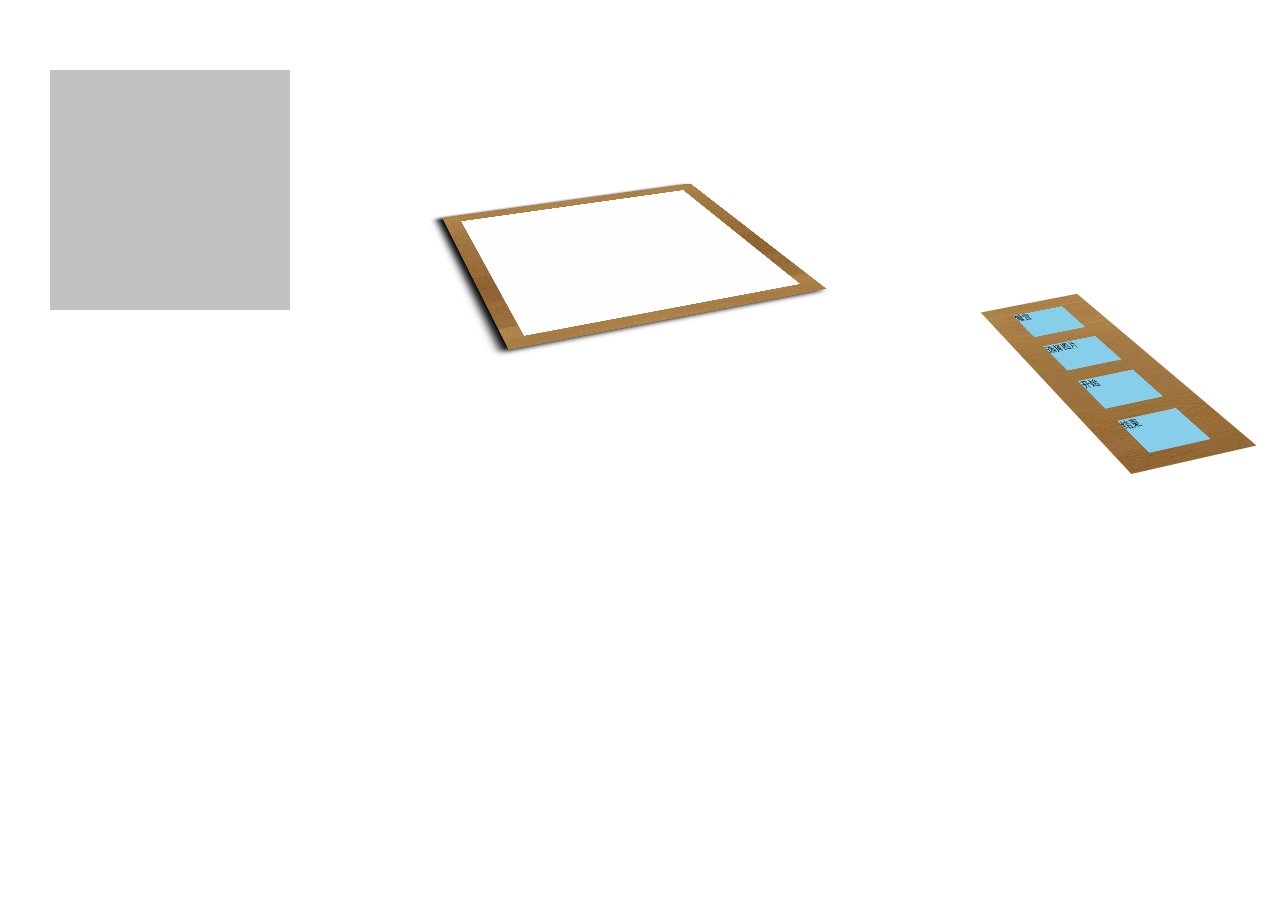
<file: jigsaw/index.html>
<!DOCTYPE html>
<html>
    <meta charset="UTF-8">
    <head>
        <script src="js/jquery-3.3.1.min.js"></script>
        <script src="layui/layui.all.js"></script>
        <script src="js/jigsaw.js"></script>
        <link rel="stylesheet" href="layui/css/layui.css">
        <link rel="stylesheet" href="css/jigsaw.css">
    </head>
    <body>
        <div class="originPicDiv">
            <img class="originPic"/>
        </div>
        <div class="table">
            <div class="boardBackground"></div>
        </div>
        <div class="operator">
            <div class="reset">重置</div>
            <div class="chooseMemory">选择图片</div>
            <div class="openMemory">开始</div>
            <div class="frozenMemory">结束</div>
        </div>
    </body>
</html>
</file>
<file: jigsaw/layui/css/layui.css>
/** layui-v2.4.5 MIT License By https://www.layui.com */
 .layui-inline,img{display:inline-block;vertical-align:middle}h1,h2,h3,h4,h5,h6{font-weight:400}.layui-edge,.layui-header,.layui-inline,.layui-main{position:relative}.layui-elip,.layui-form-checkbox span,.layui-form-pane .layui-form-label{text-overflow:ellipsis;white-space:nowrap}.layui-btn,.layui-edge,.layui-inline,img{vertical-align:middle}.layui-btn,.layui-disabled,.layui-icon,.layui-unselect{-webkit-user-select:none;-ms-user-select:none;-moz-user-select:none}blockquote,body,button,dd,div,dl,dt,form,h1,h2,h3,h4,h5,h6,input,li,ol,p,pre,td,textarea,th,ul{margin:0;padding:0;-webkit-tap-highlight-color:rgba(0,0,0,0)}a:active,a:hover{outline:0}img{border:none}li{list-style:none}table{border-collapse:collapse;border-spacing:0}h4,h5,h6{font-size:100%}button,input,optgroup,option,select,textarea{font-family:inherit;font-size:inherit;font-style:inherit;font-weight:inherit;outline:0}pre{white-space:pre-wrap;white-space:-moz-pre-wrap;white-space:-pre-wrap;white-space:-o-pre-wrap;word-wrap:break-word}body{line-height:24px;font:14px Helvetica Neue,Helvetica,PingFang SC,Tahoma,Arial,sans-serif}hr{height:1px;margin:10px 0;border:0;clear:both}a{color:#333;text-decoration:none}a:hover{color:#777}a cite{font-style:normal;*cursor:pointer}.layui-border-box,.layui-border-box *{box-sizing:border-box}.layui-box,.layui-box *{box-sizing:content-box}.layui-clear{clear:both;*zoom:1}.layui-clear:after{content:'\20';clear:both;*zoom:1;display:block;height:0}.layui-inline{*display:inline;*zoom:1}.layui-edge{display:inline-block;width:0;height:0;border-width:6px;border-style:dashed;border-color:transparent;overflow:hidden}.layui-edge-top{top:-4px;border-bottom-color:#999;border-bottom-style:solid}.layui-edge-right{border-left-color:#999;border-left-style:solid}.layui-edge-bottom{top:2px;border-top-color:#999;border-top-style:solid}.layui-edge-left{border-right-color:#999;border-right-style:solid}.layui-elip{overflow:hidden}.layui-disabled,.layui-disabled:hover{color:#d2d2d2!important;cursor:not-allowed!important}.layui-circle{border-radius:100%}.layui-show{display:block!important}.layui-hide{display:none!important}@font-face{font-family:layui-icon;src:url(../font/iconfont.eot?v=240);src:url(../font/iconfont.eot?v=240#iefix) format('embedded-opentype'),url(../font/iconfont.svg?v=240#iconfont) format('svg'),url(../font/iconfont.woff?v=240) format('woff'),url(../font/iconfont.ttf?v=240) format('truetype')}.layui-icon{font-family:layui-icon!important;font-size:16px;font-style:normal;-webkit-font-smoothing:antialiased;-moz-osx-font-smoothing:grayscale}.layui-icon-reply-fill:before{content:"\e611"}.layui-icon-set-fill:before{content:"\e614"}.layui-icon-menu-fill:before{content:"\e60f"}.layui-icon-search:before{content:"\e615"}.layui-icon-share:before{content:"\e641"}.layui-icon-set-sm:before{content:"\e620"}.layui-icon-engine:before{content:"\e628"}.layui-icon-close:before{content:"\1006"}.layui-icon-close-fill:before{content:"\1007"}.layui-icon-chart-screen:before{content:"\e629"}.layui-icon-star:before{content:"\e600"}.layui-icon-circle-dot:before{content:"\e617"}.layui-icon-chat:before{content:"\e606"}.layui-icon-release:before{content:"\e609"}.layui-icon-list:before{content:"\e60a"}.layui-icon-chart:before{content:"\e62c"}.layui-icon-ok-circle:before{content:"\1005"}.layui-icon-layim-theme:before{content:"\e61b"}.layui-icon-table:before{content:"\e62d"}.layui-icon-right:before{content:"\e602"}.layui-icon-left:before{content:"\e603"}.layui-icon-cart-simple:before{content:"\e698"}.layui-icon-face-cry:before{content:"\e69c"}.layui-icon-face-smile:before{content:"\e6af"}.layui-icon-survey:before{content:"\e6b2"}.layui-icon-tree:before{content:"\e62e"}.layui-icon-upload-circle:before{content:"\e62f"}.layui-icon-add-circle:before{content:"\e61f"}.layui-icon-download-circle:before{content:"\e601"}.layui-icon-templeate-1:before{content:"\e630"}.layui-icon-util:before{content:"\e631"}.layui-icon-face-surprised:before{content:"\e664"}.layui-icon-edit:before{content:"\e642"}.layui-icon-speaker:before{content:"\e645"}.layui-icon-down:before{content:"\e61a"}.layui-icon-file:before{content:"\e621"}.layui-icon-layouts:before{content:"\e632"}.layui-icon-rate-half:before{content:"\e6c9"}.layui-icon-add-circle-fine:before{content:"\e608"}.layui-icon-prev-circle:before{content:"\e633"}.layui-icon-read:before{content:"\e705"}.layui-icon-404:before{content:"\e61c"}.layui-icon-carousel:before{content:"\e634"}.layui-icon-help:before{content:"\e607"}.layui-icon-code-circle:before{content:"\e635"}.layui-icon-water:before{content:"\e636"}.layui-icon-username:before{content:"\e66f"}.layui-icon-find-fill:before{content:"\e670"}.layui-icon-about:before{content:"\e60b"}.layui-icon-location:before{content:"\e715"}.layui-icon-up:before{content:"\e619"}.layui-icon-pause:before{content:"\e651"}.layui-icon-date:before{content:"\e637"}.layui-icon-layim-uploadfile:before{content:"\e61d"}.layui-icon-delete:before{content:"\e640"}.layui-icon-play:before{content:"\e652"}.layui-icon-top:before{content:"\e604"}.layui-icon-friends:before{content:"\e612"}.layui-icon-refresh-3:before{content:"\e9aa"}.layui-icon-ok:before{content:"\e605"}.layui-icon-layer:before{content:"\e638"}.layui-icon-face-smile-fine:before{content:"\e60c"}.layui-icon-dollar:before{content:"\e659"}.layui-icon-group:before{content:"\e613"}.layui-icon-layim-download:before{content:"\e61e"}.layui-icon-picture-fine:before{content:"\e60d"}.layui-icon-link:before{content:"\e64c"}.layui-icon-diamond:before{content:"\e735"}.layui-icon-log:before{content:"\e60e"}.layui-icon-rate-solid:before{content:"\e67a"}.layui-icon-fonts-del:before{content:"\e64f"}.layui-icon-unlink:before{content:"\e64d"}.layui-icon-fonts-clear:before{content:"\e639"}.layui-icon-triangle-r:before{content:"\e623"}.layui-icon-circle:before{content:"\e63f"}.layui-icon-radio:before{content:"\e643"}.layui-icon-align-center:before{content:"\e647"}.layui-icon-align-right:before{content:"\e648"}.layui-icon-align-left:before{content:"\e649"}.layui-icon-loading-1:before{content:"\e63e"}.layui-icon-return:before{content:"\e65c"}.layui-icon-fonts-strong:before{content:"\e62b"}.layui-icon-upload:before{content:"\e67c"}.layui-icon-dialogue:before{content:"\e63a"}.layui-icon-video:before{content:"\e6ed"}.layui-icon-headset:before{content:"\e6fc"}.layui-icon-cellphone-fine:before{content:"\e63b"}.layui-icon-add-1:before{content:"\e654"}.layui-icon-face-smile-b:before{content:"\e650"}.layui-icon-fonts-html:before{content:"\e64b"}.layui-icon-form:before{content:"\e63c"}.layui-icon-cart:before{content:"\e657"}.layui-icon-camera-fill:before{content:"\e65d"}.layui-icon-tabs:before{content:"\e62a"}.layui-icon-fonts-code:before{content:"\e64e"}.layui-icon-fire:before{content:"\e756"}.layui-icon-set:before{content:"\e716"}.layui-icon-fonts-u:before{content:"\e646"}.layui-icon-triangle-d:before{content:"\e625"}.layui-icon-tips:before{content:"\e702"}.layui-icon-picture:before{content:"\e64a"}.layui-icon-more-vertical:before{content:"\e671"}.layui-icon-flag:before{content:"\e66c"}.layui-icon-loading:before{content:"\e63d"}.layui-icon-fonts-i:before{content:"\e644"}.layui-icon-refresh-1:before{content:"\e666"}.layui-icon-rmb:before{content:"\e65e"}.layui-icon-home:before{content:"\e68e"}.layui-icon-user:before{content:"\e770"}.layui-icon-notice:before{content:"\e667"}.layui-icon-login-weibo:before{content:"\e675"}.layui-icon-voice:before{content:"\e688"}.layui-icon-upload-drag:before{content:"\e681"}.layui-icon-login-qq:before{content:"\e676"}.layui-icon-snowflake:before{content:"\e6b1"}.layui-icon-file-b:before{content:"\e655"}.layui-icon-template:before{content:"\e663"}.layui-icon-auz:before{content:"\e672"}.layui-icon-console:before{content:"\e665"}.layui-icon-app:before{content:"\e653"}.layui-icon-prev:before{content:"\e65a"}.layui-icon-website:before{content:"\e7ae"}.layui-icon-next:before{content:"\e65b"}.layui-icon-component:before{content:"\e857"}.layui-icon-more:before{content:"\e65f"}.layui-icon-login-wechat:before{content:"\e677"}.layui-icon-shrink-right:before{content:"\e668"}.layui-icon-spread-left:before{content:"\e66b"}.layui-icon-camera:before{content:"\e660"}.layui-icon-note:before{content:"\e66e"}.layui-icon-refresh:before{content:"\e669"}.layui-icon-female:before{content:"\e661"}.layui-icon-male:before{content:"\e662"}.layui-icon-password:before{content:"\e673"}.layui-icon-senior:before{content:"\e674"}.layui-icon-theme:before{content:"\e66a"}.layui-icon-tread:before{content:"\e6c5"}.layui-icon-praise:before{content:"\e6c6"}.layui-icon-star-fill:before{content:"\e658"}.layui-icon-rate:before{content:"\e67b"}.layui-icon-template-1:before{content:"\e656"}.layui-icon-vercode:before{content:"\e679"}.layui-icon-cellphone:before{content:"\e678"}.layui-icon-screen-full:before{content:"\e622"}.layui-icon-screen-restore:before{content:"\e758"}.layui-icon-cols:before{content:"\e610"}.layui-icon-export:before{content:"\e67d"}.layui-icon-print:before{content:"\e66d"}.layui-icon-slider:before{content:"\e714"}.layui-main{width:1140px;margin:0 auto}.layui-header{z-index:1000;height:60px}.layui-header a:hover{transition:all .5s;-webkit-transition:all .5s}.layui-side{position:fixed;left:0;top:0;bottom:0;z-index:999;width:200px;overflow-x:hidden}.layui-side-scroll{position:relative;width:220px;height:100%;overflow-x:hidden}.layui-body{position:absolute;left:200px;right:0;top:0;bottom:0;z-index:998;width:auto;overflow:hidden;overflow-y:auto;box-sizing:border-box}.layui-layout-body{overflow:hidden}.layui-layout-admin .layui-header{background-color:#23262E}.layui-layout-admin .layui-side{top:60px;width:200px;overflow-x:hidden}.layui-layout-admin .layui-body{top:60px;bottom:44px}.layui-layout-admin .layui-main{width:auto;margin:0 15px}.layui-layout-admin .layui-footer{position:fixed;left:200px;right:0;bottom:0;height:44px;line-height:44px;padding:0 15px;background-color:#eee}.layui-layout-admin .layui-logo{position:absolute;left:0;top:0;width:200px;height:100%;line-height:60px;text-align:center;color:#009688;font-size:16px}.layui-layout-admin .layui-header .layui-nav{background:0 0}.layui-layout-left{position:absolute!important;left:200px;top:0}.layui-layout-right{position:absolute!important;right:0;top:0}.layui-container{position:relative;margin:0 auto;padding:0 15px;box-sizing:border-box}.layui-fluid{position:relative;margin:0 auto;padding:0 15px}.layui-row:after,.layui-row:before{content:'';display:block;clear:both}.layui-col-lg1,.layui-col-lg10,.layui-col-lg11,.layui-col-lg12,.layui-col-lg2,.layui-col-lg3,.layui-col-lg4,.layui-col-lg5,.layui-col-lg6,.layui-col-lg7,.layui-col-lg8,.layui-col-lg9,.layui-col-md1,.layui-col-md10,.layui-col-md11,.layui-col-md12,.layui-col-md2,.layui-col-md3,.layui-col-md4,.layui-col-md5,.layui-col-md6,.layui-col-md7,.layui-col-md8,.layui-col-md9,.layui-col-sm1,.layui-col-sm10,.layui-col-sm11,.layui-col-sm12,.layui-col-sm2,.layui-col-sm3,.layui-col-sm4,.layui-col-sm5,.layui-col-sm6,.layui-col-sm7,.layui-col-sm8,.layui-col-sm9,.layui-col-xs1,.layui-col-xs10,.layui-col-xs11,.layui-col-xs12,.layui-col-xs2,.layui-col-xs3,.layui-col-xs4,.layui-col-xs5,.layui-col-xs6,.layui-col-xs7,.layui-col-xs8,.layui-col-xs9{position:relative;display:block;box-sizing:border-box}.layui-col-xs1,.layui-col-xs10,.layui-col-xs11,.layui-col-xs12,.layui-col-xs2,.layui-col-xs3,.layui-col-xs4,.layui-col-xs5,.layui-col-xs6,.layui-col-xs7,.layui-col-xs8,.layui-col-xs9{float:left}.layui-col-xs1{width:8.33333333%}.layui-col-xs2{width:16.66666667%}.layui-col-xs3{width:25%}.layui-col-xs4{width:33.33333333%}.layui-col-xs5{width:41.66666667%}.layui-col-xs6{width:50%}.layui-col-xs7{width:58.33333333%}.layui-col-xs8{width:66.66666667%}.layui-col-xs9{width:75%}.layui-col-xs10{width:83.33333333%}.layui-col-xs11{width:91.66666667%}.layui-col-xs12{width:100%}.layui-col-xs-offset1{margin-left:8.33333333%}.layui-col-xs-offset2{margin-left:16.66666667%}.layui-col-xs-offset3{margin-left:25%}.layui-col-xs-offset4{margin-left:33.33333333%}.layui-col-xs-offset5{margin-left:41.66666667%}.layui-col-xs-offset6{margin-left:50%}.layui-col-xs-offset7{margin-left:58.33333333%}.layui-col-xs-offset8{margin-left:66.66666667%}.layui-col-xs-offset9{margin-left:75%}.layui-col-xs-offset10{margin-left:83.33333333%}.layui-col-xs-offset11{margin-left:91.66666667%}.layui-col-xs-offset12{margin-left:100%}@media screen and (max-width:768px){.layui-hide-xs{display:none!important}.layui-show-xs-block{display:block!important}.layui-show-xs-inline{display:inline!important}.layui-show-xs-inline-block{display:inline-block!important}}@media screen and (min-width:768px){.layui-container{width:750px}.layui-hide-sm{display:none!important}.layui-show-sm-block{display:block!important}.layui-show-sm-inline{display:inline!important}.layui-show-sm-inline-block{display:inline-block!important}.layui-col-sm1,.layui-col-sm10,.layui-col-sm11,.layui-col-sm12,.layui-col-sm2,.layui-col-sm3,.layui-col-sm4,.layui-col-sm5,.layui-col-sm6,.layui-col-sm7,.layui-col-sm8,.layui-col-sm9{float:left}.layui-col-sm1{width:8.33333333%}.layui-col-sm2{width:16.66666667%}.layui-col-sm3{width:25%}.layui-col-sm4{width:33.33333333%}.layui-col-sm5{width:41.66666667%}.layui-col-sm6{width:50%}.layui-col-sm7{width:58.33333333%}.layui-col-sm8{width:66.66666667%}.layui-col-sm9{width:75%}.layui-col-sm10{width:83.33333333%}.layui-col-sm11{width:91.66666667%}.layui-col-sm12{width:100%}.layui-col-sm-offset1{margin-left:8.33333333%}.layui-col-sm-offset2{margin-left:16.66666667%}.layui-col-sm-offset3{margin-left:25%}.layui-col-sm-offset4{margin-left:33.33333333%}.layui-col-sm-offset5{margin-left:41.66666667%}.layui-col-sm-offset6{margin-left:50%}.layui-col-sm-offset7{margin-left:58.33333333%}.layui-col-sm-offset8{margin-left:66.66666667%}.layui-col-sm-offset9{margin-left:75%}.layui-col-sm-offset10{margin-left:83.33333333%}.layui-col-sm-offset11{margin-left:91.66666667%}.layui-col-sm-offset12{margin-left:100%}}@media screen and (min-width:992px){.layui-container{width:970px}.layui-hide-md{display:none!important}.layui-show-md-block{display:block!important}.layui-show-md-inline{display:inline!important}.layui-show-md-inline-block{display:inline-block!important}.layui-col-md1,.layui-col-md10,.layui-col-md11,.layui-col-md12,.layui-col-md2,.layui-col-md3,.layui-col-md4,.layui-col-md5,.layui-col-md6,.layui-col-md7,.layui-col-md8,.layui-col-md9{float:left}.layui-col-md1{width:8.33333333%}.layui-col-md2{width:16.66666667%}.layui-col-md3{width:25%}.layui-col-md4{width:33.33333333%}.layui-col-md5{width:41.66666667%}.layui-col-md6{width:50%}.layui-col-md7{width:58.33333333%}.layui-col-md8{width:66.66666667%}.layui-col-md9{width:75%}.layui-col-md10{width:83.33333333%}.layui-col-md11{width:91.66666667%}.layui-col-md12{width:100%}.layui-col-md-offset1{margin-left:8.33333333%}.layui-col-md-offset2{margin-left:16.66666667%}.layui-col-md-offset3{margin-left:25%}.layui-col-md-offset4{margin-left:33.33333333%}.layui-col-md-offset5{margin-left:41.66666667%}.layui-col-md-offset6{margin-left:50%}.layui-col-md-offset7{margin-left:58.33333333%}.layui-col-md-offset8{margin-left:66.66666667%}.layui-col-md-offset9{margin-left:75%}.layui-col-md-offset10{margin-left:83.33333333%}.layui-col-md-offset11{margin-left:91.66666667%}.layui-col-md-offset12{margin-left:100%}}@media screen and (min-width:1200px){.layui-container{width:1170px}.layui-hide-lg{display:none!important}.layui-show-lg-block{display:block!important}.layui-show-lg-inline{display:inline!important}.layui-show-lg-inline-block{display:inline-block!important}.layui-col-lg1,.layui-col-lg10,.layui-col-lg11,.layui-col-lg12,.layui-col-lg2,.layui-col-lg3,.layui-col-lg4,.layui-col-lg5,.layui-col-lg6,.layui-col-lg7,.layui-col-lg8,.layui-col-lg9{float:left}.layui-col-lg1{width:8.33333333%}.layui-col-lg2{width:16.66666667%}.layui-col-lg3{width:25%}.layui-col-lg4{width:33.33333333%}.layui-col-lg5{width:41.66666667%}.layui-col-lg6{width:50%}.layui-col-lg7{width:58.33333333%}.layui-col-lg8{width:66.66666667%}.layui-col-lg9{width:75%}.layui-col-lg10{width:83.33333333%}.layui-col-lg11{width:91.66666667%}.layui-col-lg12{width:100%}.layui-col-lg-offset1{margin-left:8.33333333%}.layui-col-lg-offset2{margin-left:16.66666667%}.layui-col-lg-offset3{margin-left:25%}.layui-col-lg-offset4{margin-left:33.33333333%}.layui-col-lg-offset5{margin-left:41.66666667%}.layui-col-lg-offset6{margin-left:50%}.layui-col-lg-offset7{margin-left:58.33333333%}.layui-col-lg-offset8{margin-left:66.66666667%}.layui-col-lg-offset9{margin-left:75%}.layui-col-lg-offset10{margin-left:83.33333333%}.layui-col-lg-offset11{margin-left:91.66666667%}.layui-col-lg-offset12{margin-left:100%}}.layui-col-space1{margin:-.5px}.layui-col-space1>*{padding:.5px}.layui-col-space3{margin:-1.5px}.layui-col-space3>*{padding:1.5px}.layui-col-space5{margin:-2.5px}.layui-col-space5>*{padding:2.5px}.layui-col-space8{margin:-3.5px}.layui-col-space8>*{padding:3.5px}.layui-col-space10{margin:-5px}.layui-col-space10>*{padding:5px}.layui-col-space12{margin:-6px}.layui-col-space12>*{padding:6px}.layui-col-space15{margin:-7.5px}.layui-col-space15>*{padding:7.5px}.layui-col-space18{margin:-9px}.layui-col-space18>*{padding:9px}.layui-col-space20{margin:-10px}.layui-col-space20>*{padding:10px}.layui-col-space22{margin:-11px}.layui-col-space22>*{padding:11px}.layui-col-space25{margin:-12.5px}.layui-col-space25>*{padding:12.5px}.layui-col-space30{margin:-15px}.layui-col-space30>*{padding:15px}.layui-btn,.layui-input,.layui-select,.layui-textarea,.layui-upload-button{outline:0;-webkit-appearance:none;transition:all .3s;-webkit-transition:all .3s;box-sizing:border-box}.layui-elem-quote{margin-bottom:10px;padding:15px;line-height:22px;border-left:5px solid #009688;border-radius:0 2px 2px 0;background-color:#f2f2f2}.layui-quote-nm{border-style:solid;border-width:1px 1px 1px 5px;background:0 0}.layui-elem-field{margin-bottom:10px;padding:0;border-width:1px;border-style:solid}.layui-elem-field legend{margin-left:20px;padding:0 10px;font-size:20px;font-weight:300}.layui-field-title{margin:10px 0 20px;border-width:1px 0 0}.layui-field-box{padding:10px 15px}.layui-field-title .layui-field-box{padding:10px 0}.layui-progress{position:relative;height:6px;border-radius:20px;background-color:#e2e2e2}.layui-progress-bar{position:absolute;left:0;top:0;width:0;max-width:100%;height:6px;border-radius:20px;text-align:right;background-color:#5FB878;transition:all .3s;-webkit-transition:all .3s}.layui-progress-big,.layui-progress-big .layui-progress-bar{height:18px;line-height:18px}.layui-progress-text{position:relative;top:-20px;line-height:18px;font-size:12px;color:#666}.layui-progress-big .layui-progress-text{position:static;padding:0 10px;color:#fff}.layui-collapse{border-width:1px;border-style:solid;border-radius:2px}.layui-colla-content,.layui-colla-item{border-top-width:1px;border-top-style:solid}.layui-colla-item:first-child{border-top:none}.layui-colla-title{position:relative;height:42px;line-height:42px;padding:0 15px 0 35px;color:#333;background-color:#f2f2f2;cursor:pointer;font-size:14px;overflow:hidden}.layui-colla-content{display:none;padding:10px 15px;line-height:22px;color:#666}.layui-colla-icon{position:absolute;left:15px;top:0;font-size:14px}.layui-card{margin-bottom:15px;border-radius:2px;background-color:#fff;box-shadow:0 1px 2px 0 rgba(0,0,0,.05)}.layui-card:last-child{margin-bottom:0}.layui-card-header{position:relative;height:42px;line-height:42px;padding:0 15px;border-bottom:1px solid #f6f6f6;color:#333;border-radius:2px 2px 0 0;font-size:14px}.layui-bg-black,.layui-bg-blue,.layui-bg-cyan,.layui-bg-green,.layui-bg-orange,.layui-bg-red{color:#fff!important}.layui-card-body{position:relative;padding:10px 15px;line-height:24px}.layui-card-body[pad15]{padding:15px}.layui-card-body[pad20]{padding:20px}.layui-card-body .layui-table{margin:5px 0}.layui-card .layui-tab{margin:0}.layui-panel-window{position:relative;padding:15px;border-radius:0;border-top:5px solid #E6E6E6;background-color:#fff}.layui-auxiliar-moving{position:fixed;left:0;right:0;top:0;bottom:0;width:100%;height:100%;background:0 0;z-index:9999999999}.layui-form-label,.layui-form-mid,.layui-form-select,.layui-input-block,.layui-input-inline,.layui-textarea{position:relative}.layui-bg-red{background-color:#FF5722!important}.layui-bg-orange{background-color:#FFB800!important}.layui-bg-green{background-color:#009688!important}.layui-bg-cyan{background-color:#2F4056!important}.layui-bg-blue{background-color:#1E9FFF!important}.layui-bg-black{background-color:#393D49!important}.layui-bg-gray{background-color:#eee!important;color:#666!important}.layui-badge-rim,.layui-colla-content,.layui-colla-item,.layui-collapse,.layui-elem-field,.layui-form-pane .layui-form-item[pane],.layui-form-pane .layui-form-label,.layui-input,.layui-layedit,.layui-layedit-tool,.layui-quote-nm,.layui-select,.layui-tab-bar,.layui-tab-card,.layui-tab-title,.layui-tab-title .layui-this:after,.layui-textarea{border-color:#e6e6e6}.layui-timeline-item:before,hr{background-color:#e6e6e6}.layui-text{line-height:22px;font-size:14px;color:#666}.layui-text h1,.layui-text h2,.layui-text h3{font-weight:500;color:#333}.layui-text h1{font-size:30px}.layui-text h2{font-size:24px}.layui-text h3{font-size:18px}.layui-text a:not(.layui-btn){color:#01AAED}.layui-text a:not(.layui-btn):hover{text-decoration:underline}.layui-text ul{padding:5px 0 5px 15px}.layui-text ul li{margin-top:5px;list-style-type:disc}.layui-text em,.layui-word-aux{color:#999!important;padding:0 5px!important}.layui-btn{display:inline-block;height:38px;line-height:38px;padding:0 18px;background-color:#009688;color:#fff;white-space:nowrap;text-align:center;font-size:14px;border:none;border-radius:2px;cursor:pointer}.layui-btn:hover{opacity:.8;filter:alpha(opacity=80);color:#fff}.layui-btn:active{opacity:1;filter:alpha(opacity=100)}.layui-btn+.layui-btn{margin-left:10px}.layui-btn-container{font-size:0}.layui-btn-container .layui-btn{margin-right:10px;margin-bottom:10px}.layui-btn-container .layui-btn+.layui-btn{margin-left:0}.layui-table .layui-btn-container .layui-btn{margin-bottom:9px}.layui-btn-radius{border-radius:100px}.layui-btn .layui-icon{margin-right:3px;font-size:18px;vertical-align:bottom;vertical-align:middle\9}.layui-btn-primary{border:1px solid #C9C9C9;background-color:#fff;color:#555}.layui-btn-primary:hover{border-color:#009688;color:#333}.layui-btn-normal{background-color:#1E9FFF}.layui-btn-warm{background-color:#FFB800}.layui-btn-danger{background-color:#FF5722}.layui-btn-disabled,.layui-btn-disabled:active,.layui-btn-disabled:hover{border:1px solid #e6e6e6;background-color:#FBFBFB;color:#C9C9C9;cursor:not-allowed;opacity:1}.layui-btn-lg{height:44px;line-height:44px;padding:0 25px;font-size:16px}.layui-btn-sm{height:30px;line-height:30px;padding:0 10px;font-size:12px}.layui-btn-sm i{font-size:16px!important}.layui-btn-xs{height:22px;line-height:22px;padding:0 5px;font-size:12px}.layui-btn-xs i{font-size:14px!important}.layui-btn-group{display:inline-block;vertical-align:middle;font-size:0}.layui-btn-group .layui-btn{margin-left:0!important;margin-right:0!important;border-left:1px solid rgba(255,255,255,.5);border-radius:0}.layui-btn-group .layui-btn-primary{border-left:none}.layui-btn-group .layui-btn-primary:hover{border-color:#C9C9C9;color:#009688}.layui-btn-group .layui-btn:first-child{border-left:none;border-radius:2px 0 0 2px}.layui-btn-group .layui-btn-primary:first-child{border-left:1px solid #c9c9c9}.layui-btn-group .layui-btn:last-child{border-radius:0 2px 2px 0}.layui-btn-group .layui-btn+.layui-btn{margin-left:0}.layui-btn-group+.layui-btn-group{margin-left:10px}.layui-btn-fluid{width:100%}.layui-input,.layui-select,.layui-textarea{height:38px;line-height:1.3;line-height:38px\9;border-width:1px;border-style:solid;background-color:#fff;border-radius:2px}.layui-input::-webkit-input-placeholder,.layui-select::-webkit-input-placeholder,.layui-textarea::-webkit-input-placeholder{line-height:1.3}.layui-input,.layui-textarea{display:block;width:100%;padding-left:10px}.layui-input:hover,.layui-textarea:hover{border-color:#D2D2D2!important}.layui-input:focus,.layui-textarea:focus{border-color:#C9C9C9!important}.layui-textarea{min-height:100px;height:auto;line-height:20px;padding:6px 10px;resize:vertical}.layui-select{padding:0 10px}.layui-form input[type=checkbox],.layui-form input[type=radio],.layui-form select{display:none}.layui-form [lay-ignore]{display:initial}.layui-form-item{margin-bottom:15px;clear:both;*zoom:1}.layui-form-item:after{content:'\20';clear:both;*zoom:1;display:block;height:0}.layui-form-label{float:left;display:block;padding:9px 15px;width:80px;font-weight:400;line-height:20px;text-align:right}.layui-form-label-col{display:block;float:none;padding:9px 0;line-height:20px;text-align:left}.layui-form-item .layui-inline{margin-bottom:5px;margin-right:10px}.layui-input-block{margin-left:110px;min-height:36px}.layui-input-inline{display:inline-block;vertical-align:middle}.layui-form-item .layui-input-inline{float:left;width:190px;margin-right:10px}.layui-form-text .layui-input-inline{width:auto}.layui-form-mid{float:left;display:block;padding:9px 0!important;line-height:20px;margin-right:10px}.layui-form-danger+.layui-form-select .layui-input,.layui-form-danger:focus{border-color:#FF5722!important}.layui-form-select .layui-input{padding-right:30px;cursor:pointer}.layui-form-select .layui-edge{position:absolute;right:10px;top:50%;margin-top:-3px;cursor:pointer;border-width:6px;border-top-color:#c2c2c2;border-top-style:solid;transition:all .3s;-webkit-transition:all .3s}.layui-form-select dl{display:none;position:absolute;left:0;top:42px;padding:5px 0;z-index:899;min-width:100%;border:1px solid #d2d2d2;max-height:300px;overflow-y:auto;background-color:#fff;border-radius:2px;box-shadow:0 2px 4px rgba(0,0,0,.12);box-sizing:border-box}.layui-form-select dl dd,.layui-form-select dl dt{padding:0 10px;line-height:36px;white-space:nowrap;overflow:hidden;text-overflow:ellipsis}.layui-form-select dl dt{font-size:12px;color:#999}.layui-form-select dl dd{cursor:pointer}.layui-form-select dl dd:hover{background-color:#f2f2f2;-webkit-transition:.5s all;transition:.5s all}.layui-form-select .layui-select-group dd{padding-left:20px}.layui-form-select dl dd.layui-select-tips{padding-left:10px!important;color:#999}.layui-form-select dl dd.layui-this{background-color:#5FB878;color:#fff}.layui-form-checkbox,.layui-form-select dl dd.layui-disabled{background-color:#fff}.layui-form-selected dl{display:block}.layui-form-checkbox,.layui-form-checkbox *,.layui-form-switch{display:inline-block;vertical-align:middle}.layui-form-selected .layui-edge{margin-top:-9px;-webkit-transform:rotate(180deg);transform:rotate(180deg);margin-top:-3px\9}:root .layui-form-selected .layui-edge{margin-top:-9px\0/IE9}.layui-form-selectup dl{top:auto;bottom:42px}.layui-select-none{margin:5px 0;text-align:center;color:#999}.layui-select-disabled .layui-disabled{border-color:#eee!important}.layui-select-disabled .layui-edge{border-top-color:#d2d2d2}.layui-form-checkbox{position:relative;height:30px;line-height:30px;margin-right:10px;padding-right:30px;cursor:pointer;font-size:0;-webkit-transition:.1s linear;transition:.1s linear;box-sizing:border-box}.layui-form-checkbox span{padding:0 10px;height:100%;font-size:14px;border-radius:2px 0 0 2px;background-color:#d2d2d2;color:#fff;overflow:hidden}.layui-form-checkbox:hover span{background-color:#c2c2c2}.layui-form-checkbox i{position:absolute;right:0;top:0;width:30px;height:28px;border:1px solid #d2d2d2;border-left:none;border-radius:0 2px 2px 0;color:#fff;font-size:20px;text-align:center}.layui-form-checkbox:hover i{border-color:#c2c2c2;color:#c2c2c2}.layui-form-checked,.layui-form-checked:hover{border-color:#5FB878}.layui-form-checked span,.layui-form-checked:hover span{background-color:#5FB878}.layui-form-checked i,.layui-form-checked:hover i{color:#5FB878}.layui-form-item .layui-form-checkbox{margin-top:4px}.layui-form-checkbox[lay-skin=primary]{height:auto!important;line-height:normal!important;min-width:18px;min-height:18px;border:none!important;margin-right:0;padding-left:28px;padding-right:0;background:0 0}.layui-form-checkbox[lay-skin=primary] span{padding-left:0;padding-right:15px;line-height:18px;background:0 0;color:#666}.layui-form-checkbox[lay-skin=primary] i{right:auto;left:0;width:16px;height:16px;line-height:16px;border:1px solid #d2d2d2;font-size:12px;border-radius:2px;background-color:#fff;-webkit-transition:.1s linear;transition:.1s linear}.layui-form-checkbox[lay-skin=primary]:hover i{border-color:#5FB878;color:#fff}.layui-form-checked[lay-skin=primary] i{border-color:#5FB878;background-color:#5FB878;color:#fff}.layui-checkbox-disbaled[lay-skin=primary] span{background:0 0!important;color:#c2c2c2}.layui-checkbox-disbaled[lay-skin=primary]:hover i{border-color:#d2d2d2}.layui-form-item .layui-form-checkbox[lay-skin=primary]{margin-top:10px}.layui-form-switch{position:relative;height:22px;line-height:22px;min-width:35px;padding:0 5px;margin-top:8px;border:1px solid #d2d2d2;border-radius:20px;cursor:pointer;background-color:#fff;-webkit-transition:.1s linear;transition:.1s linear}.layui-form-switch i{position:absolute;left:5px;top:3px;width:16px;height:16px;border-radius:20px;background-color:#d2d2d2;-webkit-transition:.1s linear;transition:.1s linear}.layui-form-switch em{position:relative;top:0;width:25px;margin-left:21px;padding:0!important;text-align:center!important;color:#999!important;font-style:normal!important;font-size:12px}.layui-form-onswitch{border-color:#5FB878;background-color:#5FB878}.layui-checkbox-disbaled,.layui-checkbox-disbaled i{border-color:#e2e2e2!important}.layui-form-onswitch i{left:100%;margin-left:-21px;background-color:#fff}.layui-form-onswitch em{margin-left:5px;margin-right:21px;color:#fff!important}.layui-checkbox-disbaled span{background-color:#e2e2e2!important}.layui-checkbox-disbaled:hover i{color:#fff!important}[lay-radio]{display:none}.layui-form-radio,.layui-form-radio *{display:inline-block;vertical-align:middle}.layui-form-radio{line-height:28px;margin:6px 10px 0 0;padding-right:10px;cursor:pointer;font-size:0}.layui-form-radio *{font-size:14px}.layui-form-radio>i{margin-right:8px;font-size:22px;color:#c2c2c2}.layui-form-radio>i:hover,.layui-form-radioed>i{color:#5FB878}.layui-radio-disbaled>i{color:#e2e2e2!important}.layui-form-pane .layui-form-label{width:110px;padding:8px 15px;height:38px;line-height:20px;border-width:1px;border-style:solid;border-radius:2px 0 0 2px;text-align:center;background-color:#FBFBFB;overflow:hidden;box-sizing:border-box}.layui-form-pane .layui-input-inline{margin-left:-1px}.layui-form-pane .layui-input-block{margin-left:110px;left:-1px}.layui-form-pane .layui-input{border-radius:0 2px 2px 0}.layui-form-pane .layui-form-text .layui-form-label{float:none;width:100%;border-radius:2px;box-sizing:border-box;text-align:left}.layui-form-pane .layui-form-text .layui-input-inline{display:block;margin:0;top:-1px;clear:both}.layui-form-pane .layui-form-text .layui-input-block{margin:0;left:0;top:-1px}.layui-form-pane .layui-form-text .layui-textarea{min-height:100px;border-radius:0 0 2px 2px}.layui-form-pane .layui-form-checkbox{margin:4px 0 4px 10px}.layui-form-pane .layui-form-radio,.layui-form-pane .layui-form-switch{margin-top:6px;margin-left:10px}.layui-form-pane .layui-form-item[pane]{position:relative;border-width:1px;border-style:solid}.layui-form-pane .layui-form-item[pane] .layui-form-label{position:absolute;left:0;top:0;height:100%;border-width:0 1px 0 0}.layui-form-pane .layui-form-item[pane] .layui-input-inline{margin-left:110px}@media screen and (max-width:450px){.layui-form-item .layui-form-label{text-overflow:ellipsis;overflow:hidden;white-space:nowrap}.layui-form-item .layui-inline{display:block;margin-right:0;margin-bottom:20px;clear:both}.layui-form-item .layui-inline:after{content:'\20';clear:both;display:block;height:0}.layui-form-item .layui-input-inline{display:block;float:none;left:-3px;width:auto;margin:0 0 10px 112px}.layui-form-item .layui-input-inline+.layui-form-mid{margin-left:110px;top:-5px;padding:0}.layui-form-item .layui-form-checkbox{margin-right:5px;margin-bottom:5px}}.layui-layedit{border-width:1px;border-style:solid;border-radius:2px}.layui-layedit-tool{padding:3px 5px;border-bottom-width:1px;border-bottom-style:solid;font-size:0}.layedit-tool-fixed{position:fixed;top:0;border-top:1px solid #e2e2e2}.layui-layedit-tool .layedit-tool-mid,.layui-layedit-tool .layui-icon{display:inline-block;vertical-align:middle;text-align:center;font-size:14px}.layui-layedit-tool .layui-icon{position:relative;width:32px;height:30px;line-height:30px;margin:3px 5px;color:#777;cursor:pointer;border-radius:2px}.layui-layedit-tool .layui-icon:hover{color:#393D49}.layui-layedit-tool .layui-icon:active{color:#000}.layui-layedit-tool .layedit-tool-active{background-color:#e2e2e2;color:#000}.layui-layedit-tool .layui-disabled,.layui-layedit-tool .layui-disabled:hover{color:#d2d2d2;cursor:not-allowed}.layui-layedit-tool .layedit-tool-mid{width:1px;height:18px;margin:0 10px;background-color:#d2d2d2}.layedit-tool-html{width:50px!important;font-size:30px!important}.layedit-tool-b,.layedit-tool-code,.layedit-tool-help{font-size:16px!important}.layedit-tool-d,.layedit-tool-face,.layedit-tool-image,.layedit-tool-unlink{font-size:18px!important}.layedit-tool-image input{position:absolute;font-size:0;left:0;top:0;width:100%;height:100%;opacity:.01;filter:Alpha(opacity=1);cursor:pointer}.layui-layedit-iframe iframe{display:block;width:100%}#LAY_layedit_code{overflow:hidden}.layui-laypage{display:inline-block;*display:inline;*zoom:1;vertical-align:middle;margin:10px 0;font-size:0}.layui-laypage>a:first-child,.layui-laypage>a:first-child em{border-radius:2px 0 0 2px}.layui-laypage>a:last-child,.layui-laypage>a:last-child em{border-radius:0 2px 2px 0}.layui-laypage>:first-child{margin-left:0!important}.layui-laypage>:last-child{margin-right:0!important}.layui-laypage a,.layui-laypage button,.layui-laypage input,.layui-laypage select,.layui-laypage span{border:1px solid #e2e2e2}.layui-laypage a,.layui-laypage span{display:inline-block;*display:inline;*zoom:1;vertical-align:middle;padding:0 15px;height:28px;line-height:28px;margin:0 -1px 5px 0;background-color:#fff;color:#333;font-size:12px}.layui-flow-more a *,.layui-laypage input,.layui-table-view select[lay-ignore]{display:inline-block}.layui-laypage a:hover{color:#009688}.layui-laypage em{font-style:normal}.layui-laypage .layui-laypage-spr{color:#999;font-weight:700}.layui-laypage a{text-decoration:none}.layui-laypage .layui-laypage-curr{position:relative}.layui-laypage .layui-laypage-curr em{position:relative;color:#fff}.layui-laypage .layui-laypage-curr .layui-laypage-em{position:absolute;left:-1px;top:-1px;padding:1px;width:100%;height:100%;background-color:#009688}.layui-laypage-em{border-radius:2px}.layui-laypage-next em,.layui-laypage-prev em{font-family:Sim sun;font-size:16px}.layui-laypage .layui-laypage-count,.layui-laypage .layui-laypage-limits,.layui-laypage .layui-laypage-refresh,.layui-laypage .layui-laypage-skip{margin-left:10px;margin-right:10px;padding:0;border:none}.layui-laypage .layui-laypage-limits,.layui-laypage .layui-laypage-refresh{vertical-align:top}.layui-laypage .layui-laypage-refresh i{font-size:18px;cursor:pointer}.layui-laypage select{height:22px;padding:3px;border-radius:2px;cursor:pointer}.layui-laypage .layui-laypage-skip{height:30px;line-height:30px;color:#999}.layui-laypage button,.layui-laypage input{height:30px;line-height:30px;border-radius:2px;vertical-align:top;background-color:#fff;box-sizing:border-box}.layui-laypage input{width:40px;margin:0 10px;padding:0 3px;text-align:center}.layui-laypage input:focus,.layui-laypage select:focus{border-color:#009688!important}.layui-laypage button{margin-left:10px;padding:0 10px;cursor:pointer}.layui-table,.layui-table-view{margin:10px 0}.layui-flow-more{margin:10px 0;text-align:center;color:#999;font-size:14px}.layui-flow-more a{height:32px;line-height:32px}.layui-flow-more a *{vertical-align:top}.layui-flow-more a cite{padding:0 20px;border-radius:3px;background-color:#eee;color:#333;font-style:normal}.layui-flow-more a cite:hover{opacity:.8}.layui-flow-more a i{font-size:30px;color:#737383}.layui-table{width:100%;background-color:#fff;color:#666}.layui-table tr{transition:all .3s;-webkit-transition:all .3s}.layui-table th{text-align:left;font-weight:400}.layui-table tbody tr:hover,.layui-table thead tr,.layui-table-click,.layui-table-header,.layui-table-hover,.layui-table-mend,.layui-table-patch,.layui-table-tool,.layui-table-total,.layui-table-total tr,.layui-table[lay-even] tr:nth-child(even){background-color:#f2f2f2}.layui-table td,.layui-table th,.layui-table-col-set,.layui-table-fixed-r,.layui-table-grid-down,.layui-table-header,.layui-table-page,.layui-table-tips-main,.layui-table-tool,.layui-table-total,.layui-table-view,.layui-table[lay-skin=line],.layui-table[lay-skin=row]{border-width:1px;border-style:solid;border-color:#e6e6e6}.layui-table td,.layui-table th{position:relative;padding:9px 15px;min-height:20px;line-height:20px;font-size:14px}.layui-table[lay-skin=line] td,.layui-table[lay-skin=line] th{border-width:0 0 1px}.layui-table[lay-skin=row] td,.layui-table[lay-skin=row] th{border-width:0 1px 0 0}.layui-table[lay-skin=nob] td,.layui-table[lay-skin=nob] th{border:none}.layui-table img{max-width:100px}.layui-table[lay-size=lg] td,.layui-table[lay-size=lg] th{padding:15px 30px}.layui-table-view .layui-table[lay-size=lg] .layui-table-cell{height:40px;line-height:40px}.layui-table[lay-size=sm] td,.layui-table[lay-size=sm] th{font-size:12px;padding:5px 10px}.layui-table-view .layui-table[lay-size=sm] .layui-table-cell{height:20px;line-height:20px}.layui-table[lay-data]{display:none}.layui-table-box{position:relative;overflow:hidden}.layui-table-view .layui-table{position:relative;width:auto;margin:0}.layui-table-view .layui-table[lay-skin=line]{border-width:0 1px 0 0}.layui-table-view .layui-table[lay-skin=row]{border-width:0 0 1px}.layui-table-view .layui-table td,.layui-table-view .layui-table th{padding:5px 0;border-top:none;border-left:none}.layui-table-view .layui-table th.layui-unselect .layui-table-cell span{cursor:pointer}.layui-table-view .layui-table td{cursor:default}.layui-table-view .layui-form-checkbox[lay-skin=primary] i{width:18px;height:18px}.layui-table-view .layui-form-radio{line-height:0;padding:0}.layui-table-view .layui-form-radio>i{margin:0;font-size:20px}.layui-table-init{position:absolute;left:0;top:0;width:100%;height:100%;text-align:center;z-index:110}.layui-table-init .layui-icon{position:absolute;left:50%;top:50%;margin:-15px 0 0 -15px;font-size:30px;color:#c2c2c2}.layui-table-header{border-width:0 0 1px;overflow:hidden}.layui-table-header .layui-table{margin-bottom:-1px}.layui-table-tool .layui-inline[lay-event]{position:relative;width:26px;height:26px;padding:5px;line-height:16px;margin-right:10px;text-align:center;color:#333;border:1px solid #ccc;cursor:pointer;-webkit-transition:.5s all;transition:.5s all}.layui-table-tool .layui-inline[lay-event]:hover{border:1px solid #999}.layui-table-tool-temp{padding-right:120px}.layui-table-tool-self{position:absolute;right:17px;top:10px}.layui-table-tool .layui-table-tool-self .layui-inline[lay-event]{margin:0 0 0 10px}.layui-table-tool-panel{position:absolute;top:29px;left:-1px;padding:5px 0;min-width:150px;min-height:40px;border:1px solid #d2d2d2;text-align:left;overflow-y:auto;background-color:#fff;box-shadow:0 2px 4px rgba(0,0,0,.12)}.layui-table-cell,.layui-table-tool-panel li{overflow:hidden;text-overflow:ellipsis;white-space:nowrap}.layui-table-tool-panel li{padding:0 10px;line-height:30px;-webkit-transition:.5s all;transition:.5s all}.layui-table-tool-panel li .layui-form-checkbox[lay-skin=primary]{width:100%;padding-left:28px}.layui-table-tool-panel li:hover{background-color:#f2f2f2}.layui-table-tool-panel li .layui-form-checkbox[lay-skin=primary] i{position:absolute;left:0;top:0}.layui-table-tool-panel li .layui-form-checkbox[lay-skin=primary] span{padding:0}.layui-table-tool .layui-table-tool-self .layui-table-tool-panel{left:auto;right:-1px}.layui-table-col-set{position:absolute;right:0;top:0;width:20px;height:100%;border-width:0 0 0 1px;background-color:#fff}.layui-table-sort{width:10px;height:20px;margin-left:5px;cursor:pointer!important}.layui-table-sort .layui-edge{position:absolute;left:5px;border-width:5px}.layui-table-sort .layui-table-sort-asc{top:3px;border-top:none;border-bottom-style:solid;border-bottom-color:#b2b2b2}.layui-table-sort .layui-table-sort-asc:hover{border-bottom-color:#666}.layui-table-sort .layui-table-sort-desc{bottom:5px;border-bottom:none;border-top-style:solid;border-top-color:#b2b2b2}.layui-table-sort .layui-table-sort-desc:hover{border-top-color:#666}.layui-table-sort[lay-sort=asc] .layui-table-sort-asc{border-bottom-color:#000}.layui-table-sort[lay-sort=desc] .layui-table-sort-desc{border-top-color:#000}.layui-table-cell{height:28px;line-height:28px;padding:0 15px;position:relative;box-sizing:border-box}.layui-table-cell .layui-form-checkbox[lay-skin=primary]{top:-1px;padding:0}.layui-table-cell .layui-table-link{color:#01AAED}.laytable-cell-checkbox,.laytable-cell-numbers,.laytable-cell-radio,.laytable-cell-space{padding:0;text-align:center}.layui-table-body{position:relative;overflow:auto;margin-right:-1px;margin-bottom:-1px}.layui-table-body .layui-none{line-height:26px;padding:15px;text-align:center;color:#999}.layui-table-fixed{position:absolute;left:0;top:0;z-index:101}.layui-table-fixed .layui-table-body{overflow:hidden}.layui-table-fixed-l{box-shadow:0 -1px 8px rgba(0,0,0,.08)}.layui-table-fixed-r{left:auto;right:-1px;border-width:0 0 0 1px;box-shadow:-1px 0 8px rgba(0,0,0,.08)}.layui-table-fixed-r .layui-table-header{position:relative;overflow:visible}.layui-table-mend{position:absolute;right:-49px;top:0;height:100%;width:50px}.layui-table-tool{position:relative;z-index:890;width:100%;min-height:50px;line-height:30px;padding:10px 15px;border-width:0 0 1px}.layui-table-tool .layui-btn-container{margin-bottom:-10px}.layui-table-page,.layui-table-total{border-width:1px 0 0;margin-bottom:-1px;overflow:hidden}.layui-table-page{position:relative;width:100%;padding:7px 7px 0;height:41px;font-size:12px;white-space:nowrap}.layui-table-page>div{height:26px}.layui-table-page .layui-laypage{margin:0}.layui-table-page .layui-laypage a,.layui-table-page .layui-laypage span{height:26px;line-height:26px;margin-bottom:10px;border:none;background:0 0}.layui-table-page .layui-laypage a,.layui-table-page .layui-laypage span.layui-laypage-curr{padding:0 12px}.layui-table-page .layui-laypage span{margin-left:0;padding:0}.layui-table-page .layui-laypage .layui-laypage-prev{margin-left:-7px!important}.layui-table-page .layui-laypage .layui-laypage-curr .layui-laypage-em{left:0;top:0;padding:0}.layui-table-page .layui-laypage button,.layui-table-page .layui-laypage input{height:26px;line-height:26px}.layui-table-page .layui-laypage input{width:40px}.layui-table-page .layui-laypage button{padding:0 10px}.layui-table-page select{height:18px}.layui-table-patch .layui-table-cell{padding:0;width:30px}.layui-table-edit{position:absolute;left:0;top:0;width:100%;height:100%;padding:0 14px 1px;border-radius:0;box-shadow:1px 1px 20px rgba(0,0,0,.15)}.layui-table-edit:focus{border-color:#5FB878!important}select.layui-table-edit{padding:0 0 0 10px;border-color:#C9C9C9}.layui-table-view .layui-form-checkbox,.layui-table-view .layui-form-radio,.layui-table-view .layui-form-switch{top:0;margin:0;box-sizing:content-box}.layui-table-view .layui-form-checkbox{top:-1px;height:26px;line-height:26px}.layui-table-view .layui-form-checkbox i{height:26px}.layui-table-grid .layui-table-cell{overflow:visible}.layui-table-grid-down{position:absolute;top:0;right:0;width:26px;height:100%;padding:5px 0;border-width:0 0 0 1px;text-align:center;background-color:#fff;color:#999;cursor:pointer}.layui-table-grid-down .layui-icon{position:absolute;top:50%;left:50%;margin:-8px 0 0 -8px}.layui-table-grid-down:hover{background-color:#fbfbfb}body .layui-table-tips .layui-layer-content{background:0 0;padding:0;box-shadow:0 1px 6px rgba(0,0,0,.12)}.layui-table-tips-main{margin:-44px 0 0 -1px;max-height:150px;padding:8px 15px;font-size:14px;overflow-y:scroll;background-color:#fff;color:#666}.layui-table-tips-c{position:absolute;right:-3px;top:-13px;width:20px;height:20px;padding:3px;cursor:pointer;background-color:#666;border-radius:50%;color:#fff}.layui-table-tips-c:hover{background-color:#777}.layui-table-tips-c:before{position:relative;right:-2px}.layui-upload-file{display:none!important;opacity:.01;filter:Alpha(opacity=1)}.layui-upload-drag,.layui-upload-form,.layui-upload-wrap{display:inline-block}.layui-upload-list{margin:10px 0}.layui-upload-choose{padding:0 10px;color:#999}.layui-upload-drag{position:relative;padding:30px;border:1px dashed #e2e2e2;background-color:#fff;text-align:center;cursor:pointer;color:#999}.layui-upload-drag .layui-icon{font-size:50px;color:#009688}.layui-upload-drag[lay-over]{border-color:#009688}.layui-upload-iframe{position:absolute;width:0;height:0;border:0;visibility:hidden}.layui-upload-wrap{position:relative;vertical-align:middle}.layui-upload-wrap .layui-upload-file{display:block!important;position:absolute;left:0;top:0;z-index:10;font-size:100px;width:100%;height:100%;opacity:.01;filter:Alpha(opacity=1);cursor:pointer}.layui-tree{line-height:26px}.layui-tree li{text-overflow:ellipsis;overflow:hidden;white-space:nowrap}.layui-tree li .layui-tree-spread,.layui-tree li a{display:inline-block;vertical-align:top;height:26px;*display:inline;*zoom:1;cursor:pointer}.layui-tree li a{font-size:0}.layui-tree li a i{font-size:16px}.layui-tree li a cite{padding:0 6px;font-size:14px;font-style:normal}.layui-tree li i{padding-left:6px;color:#333;-moz-user-select:none}.layui-tree li .layui-tree-check{font-size:13px}.layui-tree li .layui-tree-check:hover{color:#009E94}.layui-tree li ul{display:none;margin-left:20px}.layui-tree li .layui-tree-enter{line-height:24px;border:1px dotted #000}.layui-tree-drag{display:none;position:absolute;left:-666px;top:-666px;background-color:#f2f2f2;padding:5px 10px;border:1px dotted #000;white-space:nowrap}.layui-tree-drag i{padding-right:5px}.layui-nav{position:relative;padding:0 20px;background-color:#393D49;color:#fff;border-radius:2px;font-size:0;box-sizing:border-box}.layui-nav *{font-size:14px}.layui-nav .layui-nav-item{position:relative;display:inline-block;*display:inline;*zoom:1;vertical-align:middle;line-height:60px}.layui-nav .layui-nav-item a{display:block;padding:0 20px;color:#fff;color:rgba(255,255,255,.7);transition:all .3s;-webkit-transition:all .3s}.layui-nav .layui-this:after,.layui-nav-bar,.layui-nav-tree .layui-nav-itemed:after{position:absolute;left:0;top:0;width:0;height:5px;background-color:#5FB878;transition:all .2s;-webkit-transition:all .2s}.layui-nav-bar{z-index:1000}.layui-nav .layui-nav-item a:hover,.layui-nav .layui-this a{color:#fff}.layui-nav .layui-this:after{content:'';top:auto;bottom:0;width:100%}.layui-nav-img{width:30px;height:30px;margin-right:10px;border-radius:50%}.layui-nav .layui-nav-more{content:'';width:0;height:0;border-style:solid dashed dashed;border-color:#fff transparent transparent;overflow:hidden;cursor:pointer;transition:all .2s;-webkit-transition:all .2s;position:absolute;top:50%;right:3px;margin-top:-3px;border-width:6px;border-top-color:rgba(255,255,255,.7)}.layui-nav .layui-nav-mored,.layui-nav-itemed>a .layui-nav-more{margin-top:-9px;border-style:dashed dashed solid;border-color:transparent transparent #fff}.layui-nav-child{display:none;position:absolute;left:0;top:65px;min-width:100%;line-height:36px;padding:5px 0;box-shadow:0 2px 4px rgba(0,0,0,.12);border:1px solid #d2d2d2;background-color:#fff;z-index:100;border-radius:2px;white-space:nowrap}.layui-nav .layui-nav-child a{color:#333}.layui-nav .layui-nav-child a:hover{background-color:#f2f2f2;color:#000}.layui-nav-child dd{position:relative}.layui-nav .layui-nav-child dd.layui-this a,.layui-nav-child dd.layui-this{background-color:#5FB878;color:#fff}.layui-nav-child dd.layui-this:after{display:none}.layui-nav-tree{width:200px;padding:0}.layui-nav-tree .layui-nav-item{display:block;width:100%;line-height:45px}.layui-nav-tree .layui-nav-item a{position:relative;height:45px;line-height:45px;text-overflow:ellipsis;overflow:hidden;white-space:nowrap}.layui-nav-tree .layui-nav-item a:hover{background-color:#4E5465}.layui-nav-tree .layui-nav-bar{width:5px;height:0;background-color:#009688}.layui-nav-tree .layui-nav-child dd.layui-this,.layui-nav-tree .layui-nav-child dd.layui-this a,.layui-nav-tree .layui-this,.layui-nav-tree .layui-this>a,.layui-nav-tree .layui-this>a:hover{background-color:#009688;color:#fff}.layui-nav-tree .layui-this:after{display:none}.layui-nav-itemed>a,.layui-nav-tree .layui-nav-title a,.layui-nav-tree .layui-nav-title a:hover{color:#fff!important}.layui-nav-tree .layui-nav-child{position:relative;z-index:0;top:0;border:none;box-shadow:none}.layui-nav-tree .layui-nav-child a{height:40px;line-height:40px;color:#fff;color:rgba(255,255,255,.7)}.layui-nav-tree .layui-nav-child,.layui-nav-tree .layui-nav-child a:hover{background:0 0;color:#fff}.layui-nav-tree .layui-nav-more{right:10px}.layui-nav-itemed>.layui-nav-child{display:block;padding:0;background-color:rgba(0,0,0,.3)!important}.layui-nav-itemed>.layui-nav-child>.layui-this>.layui-nav-child{display:block}.layui-nav-side{position:fixed;top:0;bottom:0;left:0;overflow-x:hidden;z-index:999}.layui-bg-blue .layui-nav-bar,.layui-bg-blue .layui-nav-itemed:after,.layui-bg-blue .layui-this:after{background-color:#93D1FF}.layui-bg-blue .layui-nav-child dd.layui-this{background-color:#1E9FFF}.layui-bg-blue .layui-nav-itemed>a,.layui-nav-tree.layui-bg-blue .layui-nav-title a,.layui-nav-tree.layui-bg-blue .layui-nav-title a:hover{background-color:#007DDB!important}.layui-breadcrumb{visibility:hidden;font-size:0}.layui-breadcrumb>*{font-size:14px}.layui-breadcrumb a{color:#999!important}.layui-breadcrumb a:hover{color:#5FB878!important}.layui-breadcrumb a cite{color:#666;font-style:normal}.layui-breadcrumb span[lay-separator]{margin:0 10px;color:#999}.layui-tab{margin:10px 0;text-align:left!important}.layui-tab[overflow]>.layui-tab-title{overflow:hidden}.layui-tab-title{position:relative;left:0;height:40px;white-space:nowrap;font-size:0;border-bottom-width:1px;border-bottom-style:solid;transition:all .2s;-webkit-transition:all .2s}.layui-tab-title li{display:inline-block;*display:inline;*zoom:1;vertical-align:middle;font-size:14px;transition:all .2s;-webkit-transition:all .2s;position:relative;line-height:40px;min-width:65px;padding:0 15px;text-align:center;cursor:pointer}.layui-tab-title li a{display:block}.layui-tab-title .layui-this{color:#000}.layui-tab-title .layui-this:after{position:absolute;left:0;top:0;content:'';width:100%;height:41px;border-width:1px;border-style:solid;border-bottom-color:#fff;border-radius:2px 2px 0 0;box-sizing:border-box;pointer-events:none}.layui-tab-bar{position:absolute;right:0;top:0;z-index:10;width:30px;height:39px;line-height:39px;border-width:1px;border-style:solid;border-radius:2px;text-align:center;background-color:#fff;cursor:pointer}.layui-tab-bar .layui-icon{position:relative;display:inline-block;top:3px;transition:all .3s;-webkit-transition:all .3s}.layui-tab-item{display:none}.layui-tab-more{padding-right:30px;height:auto!important;white-space:normal!important}.layui-tab-more li.layui-this:after{border-bottom-color:#e2e2e2;border-radius:2px}.layui-tab-more .layui-tab-bar .layui-icon{top:-2px;top:3px\9;-webkit-transform:rotate(180deg);transform:rotate(180deg)}:root .layui-tab-more .layui-tab-bar .layui-icon{top:-2px\0/IE9}.layui-tab-content{padding:10px}.layui-tab-title li .layui-tab-close{position:relative;display:inline-block;width:18px;height:18px;line-height:20px;margin-left:8px;top:1px;text-align:center;font-size:14px;color:#c2c2c2;transition:all .2s;-webkit-transition:all .2s}.layui-tab-title li .layui-tab-close:hover{border-radius:2px;background-color:#FF5722;color:#fff}.layui-tab-brief>.layui-tab-title .layui-this{color:#009688}.layui-tab-brief>.layui-tab-more li.layui-this:after,.layui-tab-brief>.layui-tab-title .layui-this:after{border:none;border-radius:0;border-bottom:2px solid #5FB878}.layui-tab-brief[overflow]>.layui-tab-title .layui-this:after{top:-1px}.layui-tab-card{border-width:1px;border-style:solid;border-radius:2px;box-shadow:0 2px 5px 0 rgba(0,0,0,.1)}.layui-tab-card>.layui-tab-title{background-color:#f2f2f2}.layui-tab-card>.layui-tab-title li{margin-right:-1px;margin-left:-1px}.layui-tab-card>.layui-tab-title .layui-this{background-color:#fff}.layui-tab-card>.layui-tab-title .layui-this:after{border-top:none;border-width:1px;border-bottom-color:#fff}.layui-tab-card>.layui-tab-title .layui-tab-bar{height:40px;line-height:40px;border-radius:0;border-top:none;border-right:none}.layui-tab-card>.layui-tab-more .layui-this{background:0 0;color:#5FB878}.layui-tab-card>.layui-tab-more .layui-this:after{border:none}.layui-timeline{padding-left:5px}.layui-timeline-item{position:relative;padding-bottom:20px}.layui-timeline-axis{position:absolute;left:-5px;top:0;z-index:10;width:20px;height:20px;line-height:20px;background-color:#fff;color:#5FB878;border-radius:50%;text-align:center;cursor:pointer}.layui-timeline-axis:hover{color:#FF5722}.layui-timeline-item:before{content:'';position:absolute;left:5px;top:0;z-index:0;width:1px;height:100%}.layui-timeline-item:last-child:before{display:none}.layui-timeline-item:first-child:before{display:block}.layui-timeline-content{padding-left:25px}.layui-timeline-title{position:relative;margin-bottom:10px}.layui-badge,.layui-badge-dot,.layui-badge-rim{position:relative;display:inline-block;padding:0 6px;font-size:12px;text-align:center;background-color:#FF5722;color:#fff;border-radius:2px}.layui-badge{height:18px;line-height:18px}.layui-badge-dot{width:8px;height:8px;padding:0;border-radius:50%}.layui-badge-rim{height:18px;line-height:18px;border-width:1px;border-style:solid;background-color:#fff;color:#666}.layui-btn .layui-badge,.layui-btn .layui-badge-dot{margin-left:5px}.layui-nav .layui-badge,.layui-nav .layui-badge-dot{position:absolute;top:50%;margin:-8px 6px 0}.layui-tab-title .layui-badge,.layui-tab-title .layui-badge-dot{left:5px;top:-2px}.layui-carousel{position:relative;left:0;top:0;background-color:#f8f8f8}.layui-carousel>[carousel-item]{position:relative;width:100%;height:100%;overflow:hidden}.layui-carousel>[carousel-item]:before{position:absolute;content:'\e63d';left:50%;top:50%;width:100px;line-height:20px;margin:-10px 0 0 -50px;text-align:center;color:#c2c2c2;font-family:layui-icon!important;font-size:30px;font-style:normal;-webkit-font-smoothing:antialiased;-moz-osx-font-smoothing:grayscale}.layui-carousel>[carousel-item]>*{display:none;position:absolute;left:0;top:0;width:100%;height:100%;background-color:#f8f8f8;transition-duration:.3s;-webkit-transition-duration:.3s}.layui-carousel-updown>*{-webkit-transition:.3s ease-in-out up;transition:.3s ease-in-out up}.layui-carousel-arrow{display:none\9;opacity:0;position:absolute;left:10px;top:50%;margin-top:-18px;width:36px;height:36px;line-height:36px;text-align:center;font-size:20px;border:0;border-radius:50%;background-color:rgba(0,0,0,.2);color:#fff;-webkit-transition-duration:.3s;transition-duration:.3s;cursor:pointer}.layui-carousel-arrow[lay-type=add]{left:auto!important;right:10px}.layui-carousel:hover .layui-carousel-arrow[lay-type=add],.layui-carousel[lay-arrow=always] .layui-carousel-arrow[lay-type=add]{right:20px}.layui-carousel[lay-arrow=always] .layui-carousel-arrow{opacity:1;left:20px}.layui-carousel[lay-arrow=none] .layui-carousel-arrow{display:none}.layui-carousel-arrow:hover,.layui-carousel-ind ul:hover{background-color:rgba(0,0,0,.35)}.layui-carousel:hover .layui-carousel-arrow{display:block\9;opacity:1;left:20px}.layui-carousel-ind{position:relative;top:-35px;width:100%;line-height:0!important;text-align:center;font-size:0}.layui-carousel[lay-indicator=outside]{margin-bottom:30px}.layui-carousel[lay-indicator=outside] .layui-carousel-ind{top:10px}.layui-carousel[lay-indicator=outside] .layui-carousel-ind ul{background-color:rgba(0,0,0,.5)}.layui-carousel[lay-indicator=none] .layui-carousel-ind{display:none}.layui-carousel-ind ul{display:inline-block;padding:5px;background-color:rgba(0,0,0,.2);border-radius:10px;-webkit-transition-duration:.3s;transition-duration:.3s}.layui-carousel-ind li{display:inline-block;width:10px;height:10px;margin:0 3px;font-size:14px;background-color:#e2e2e2;background-color:rgba(255,255,255,.5);border-radius:50%;cursor:pointer;-webkit-transition-duration:.3s;transition-duration:.3s}.layui-carousel-ind li:hover{background-color:rgba(255,255,255,.7)}.layui-carousel-ind li.layui-this{background-color:#fff}.layui-carousel>[carousel-item]>.layui-carousel-next,.layui-carousel>[carousel-item]>.layui-carousel-prev,.layui-carousel>[carousel-item]>.layui-this{display:block}.layui-carousel>[carousel-item]>.layui-this{left:0}.layui-carousel>[carousel-item]>.layui-carousel-prev{left:-100%}.layui-carousel>[carousel-item]>.layui-carousel-next{left:100%}.layui-carousel>[carousel-item]>.layui-carousel-next.layui-carousel-left,.layui-carousel>[carousel-item]>.layui-carousel-prev.layui-carousel-right{left:0}.layui-carousel>[carousel-item]>.layui-this.layui-carousel-left{left:-100%}.layui-carousel>[carousel-item]>.layui-this.layui-carousel-right{left:100%}.layui-carousel[lay-anim=updown] .layui-carousel-arrow{left:50%!important;top:20px;margin:0 0 0 -18px}.layui-carousel[lay-anim=updown]>[carousel-item]>*,.layui-carousel[lay-anim=fade]>[carousel-item]>*{left:0!important}.layui-carousel[lay-anim=updown] .layui-carousel-arrow[lay-type=add]{top:auto!important;bottom:20px}.layui-carousel[lay-anim=updown] .layui-carousel-ind{position:absolute;top:50%;right:20px;width:auto;height:auto}.layui-carousel[lay-anim=updown] .layui-carousel-ind ul{padding:3px 5px}.layui-carousel[lay-anim=updown] .layui-carousel-ind li{display:block;margin:6px 0}.layui-carousel[lay-anim=updown]>[carousel-item]>.layui-this{top:0}.layui-carousel[lay-anim=updown]>[carousel-item]>.layui-carousel-prev{top:-100%}.layui-carousel[lay-anim=updown]>[carousel-item]>.layui-carousel-next{top:100%}.layui-carousel[lay-anim=updown]>[carousel-item]>.layui-carousel-next.layui-carousel-left,.layui-carousel[lay-anim=updown]>[carousel-item]>.layui-carousel-prev.layui-carousel-right{top:0}.layui-carousel[lay-anim=updown]>[carousel-item]>.layui-this.layui-carousel-left{top:-100%}.layui-carousel[lay-anim=updown]>[carousel-item]>.layui-this.layui-carousel-right{top:100%}.layui-carousel[lay-anim=fade]>[carousel-item]>.layui-carousel-next,.layui-carousel[lay-anim=fade]>[carousel-item]>.layui-carousel-prev{opacity:0}.layui-carousel[lay-anim=fade]>[carousel-item]>.layui-carousel-next.layui-carousel-left,.layui-carousel[lay-anim=fade]>[carousel-item]>.layui-carousel-prev.layui-carousel-right{opacity:1}.layui-carousel[lay-anim=fade]>[carousel-item]>.layui-this.layui-carousel-left,.layui-carousel[lay-anim=fade]>[carousel-item]>.layui-this.layui-carousel-right{opacity:0}.layui-fixbar{position:fixed;right:15px;bottom:15px;z-index:999999}.layui-fixbar li{width:50px;height:50px;line-height:50px;margin-bottom:1px;text-align:center;cursor:pointer;font-size:30px;background-color:#9F9F9F;color:#fff;border-radius:2px;opacity:.95}.layui-fixbar li:hover{opacity:.85}.layui-fixbar li:active{opacity:1}.layui-fixbar .layui-fixbar-top{display:none;font-size:40px}body .layui-util-face{border:none;background:0 0}body .layui-util-face .layui-layer-content{padding:0;background-color:#fff;color:#666;box-shadow:none}.layui-util-face .layui-layer-TipsG{display:none}.layui-util-face ul{position:relative;width:372px;padding:10px;border:1px solid #D9D9D9;background-color:#fff;box-shadow:0 0 20px rgba(0,0,0,.2)}.layui-util-face ul li{cursor:pointer;float:left;border:1px solid #e8e8e8;height:22px;width:26px;overflow:hidden;margin:-1px 0 0 -1px;padding:4px 2px;text-align:center}.layui-util-face ul li:hover{position:relative;z-index:2;border:1px solid #eb7350;background:#fff9ec}.layui-code{position:relative;margin:10px 0;padding:15px;line-height:20px;border:1px solid #ddd;border-left-width:6px;background-color:#F2F2F2;color:#333;font-family:Courier New;font-size:12px}.layui-rate,.layui-rate *{display:inline-block;vertical-align:middle}.layui-rate{padding:10px 5px 10px 0;font-size:0}.layui-rate li i.layui-icon{font-size:20px;color:#FFB800;margin-right:5px;transition:all .3s;-webkit-transition:all .3s}.layui-rate li i:hover{cursor:pointer;transform:scale(1.12);-webkit-transform:scale(1.12)}.layui-rate[readonly] li i:hover{cursor:default;transform:scale(1)}.layui-colorpicker{width:26px;height:26px;border:1px solid #e6e6e6;padding:5px;border-radius:2px;line-height:24px;display:inline-block;cursor:pointer;transition:all .3s;-webkit-transition:all .3s}.layui-colorpicker:hover{border-color:#d2d2d2}.layui-colorpicker.layui-colorpicker-lg{width:34px;height:34px;line-height:32px}.layui-colorpicker.layui-colorpicker-sm{width:24px;height:24px;line-height:22px}.layui-colorpicker.layui-colorpicker-xs{width:22px;height:22px;line-height:20px}.layui-colorpicker-trigger-bgcolor{display:block;background:url([data-uri]);border-radius:2px}.layui-colorpicker-trigger-span{display:block;height:100%;box-sizing:border-box;border:1px solid rgba(0,0,0,.15);border-radius:2px;text-align:center}.layui-colorpicker-trigger-i{display:inline-block;color:#FFF;font-size:12px}.layui-colorpicker-trigger-i.layui-icon-close{color:#999}.layui-colorpicker-main{position:absolute;z-index:66666666;width:280px;padding:7px;background:#FFF;border:1px solid #d2d2d2;border-radius:2px;box-shadow:0 2px 4px rgba(0,0,0,.12)}.layui-colorpicker-main-wrapper{height:180px;position:relative}.layui-colorpicker-basis{width:260px;height:100%;position:relative}.layui-colorpicker-basis-white{width:100%;height:100%;position:absolute;top:0;left:0;background:linear-gradient(90deg,#FFF,hsla(0,0%,100%,0))}.layui-colorpicker-basis-black{width:100%;height:100%;position:absolute;top:0;left:0;background:linear-gradient(0deg,#000,transparent)}.layui-colorpicker-basis-cursor{width:10px;height:10px;border:1px solid #FFF;border-radius:50%;position:absolute;top:-3px;right:-3px;cursor:pointer}.layui-colorpicker-side{position:absolute;top:0;right:0;width:12px;height:100%;background:linear-gradient(red,#FF0,#0F0,#0FF,#00F,#F0F,red)}.layui-colorpicker-side-slider{width:100%;height:5px;box-shadow:0 0 1px #888;box-sizing:border-box;background:#FFF;border-radius:1px;border:1px solid #f0f0f0;cursor:pointer;position:absolute;left:0}.layui-colorpicker-main-alpha{display:none;height:12px;margin-top:7px;background:url([data-uri])}.layui-colorpicker-alpha-bgcolor{height:100%;position:relative}.layui-colorpicker-alpha-slider{width:5px;height:100%;box-shadow:0 0 1px #888;box-sizing:border-box;background:#FFF;border-radius:1px;border:1px solid #f0f0f0;cursor:pointer;position:absolute;top:0}.layui-colorpicker-main-pre{padding-top:7px;font-size:0}.layui-colorpicker-pre{width:20px;height:20px;border-radius:2px;display:inline-block;margin-left:6px;margin-bottom:7px;cursor:pointer}.layui-colorpicker-pre:nth-child(11n+1){margin-left:0}.layui-colorpicker-pre-isalpha{background:url([data-uri])}.layui-colorpicker-pre.layui-this{box-shadow:0 0 3px 2px rgba(0,0,0,.15)}.layui-colorpicker-pre>div{height:100%;border-radius:2px}.layui-colorpicker-main-input{text-align:right;padding-top:7px}.layui-colorpicker-main-input .layui-btn-container .layui-btn{margin:0 0 0 10px}.layui-colorpicker-main-input div.layui-inline{float:left;margin-right:10px;font-size:14px}.layui-colorpicker-main-input input.layui-input{width:150px;height:30px;color:#666}.layui-slider{height:4px;background:#e2e2e2;border-radius:3px;position:relative;cursor:pointer}.layui-slider-bar{border-radius:3px;position:absolute;height:100%}.layui-slider-step{position:absolute;top:0;width:4px;height:4px;border-radius:50%;background:#FFF;-webkit-transform:translateX(-50%);transform:translateX(-50%)}.layui-slider-wrap{width:36px;height:36px;position:absolute;top:-16px;-webkit-transform:translateX(-50%);transform:translateX(-50%);z-index:10;text-align:center}.layui-slider-wrap-btn{width:12px;height:12px;border-radius:50%;background:#FFF;display:inline-block;vertical-align:middle;cursor:pointer;transition:.3s}.layui-slider-wrap:after{content:"";height:100%;display:inline-block;vertical-align:middle}.layui-slider-wrap-btn.layui-slider-hover,.layui-slider-wrap-btn:hover{transform:scale(1.2)}.layui-slider-wrap-btn.layui-disabled:hover{transform:scale(1)!important}.layui-slider-tips{position:absolute;top:-42px;z-index:66666666;white-space:nowrap;display:none;-webkit-transform:translateX(-50%);transform:translateX(-50%);color:#FFF;background:#000;border-radius:3px;height:25px;line-height:25px;padding:0 10px}.layui-slider-tips:after{content:'';position:absolute;bottom:-12px;left:50%;margin-left:-6px;width:0;height:0;border-width:6px;border-style:solid;border-color:#000 transparent transparent}.layui-slider-input{width:70px;height:32px;border:1px solid #e6e6e6;border-radius:3px;font-size:16px;line-height:32px;position:absolute;right:0;top:-15px}.layui-slider-input-btn{display:none;position:absolute;top:0;right:0;width:20px;height:100%;border-left:1px solid #d2d2d2}.layui-slider-input-btn i{cursor:pointer;position:absolute;right:0;bottom:0;width:20px;height:50%;font-size:12px;line-height:16px;text-align:center;color:#999}.layui-slider-input-btn i:first-child{top:0;border-bottom:1px solid #d2d2d2}.layui-slider-input-txt{height:100%;font-size:14px}.layui-slider-input-txt input{height:100%;border:none}.layui-slider-input-btn i:hover{color:#009688}.layui-slider-vertical{width:4px;margin-left:34px}.layui-slider-vertical .layui-slider-bar{width:4px}.layui-slider-vertical .layui-slider-step{top:auto;left:0;-webkit-transform:translateY(50%);transform:translateY(50%)}.layui-slider-vertical .layui-slider-wrap{top:auto;left:-16px;-webkit-transform:translateY(50%);transform:translateY(50%)}.layui-slider-vertical .layui-slider-tips{top:auto;left:2px}@media \0screen{.layui-slider-wrap-btn{margin-left:-20px}.layui-slider-vertical .layui-slider-wrap-btn{margin-left:0;margin-bottom:-20px}.layui-slider-vertical .layui-slider-tips{margin-left:-8px}.layui-slider>span{margin-left:8px}}.layui-anim{-webkit-animation-duration:.3s;animation-duration:.3s;-webkit-animation-fill-mode:both;animation-fill-mode:both}.layui-anim.layui-icon{display:inline-block}.layui-anim-loop{-webkit-animation-iteration-count:infinite;animation-iteration-count:infinite}.layui-trans,.layui-trans a{transition:all .3s;-webkit-transition:all .3s}@-webkit-keyframes layui-rotate{from{-webkit-transform:rotate(0)}to{-webkit-transform:rotate(360deg)}}@keyframes layui-rotate{from{transform:rotate(0)}to{transform:rotate(360deg)}}.layui-anim-rotate{-webkit-animation-name:layui-rotate;animation-name:layui-rotate;-webkit-animation-duration:1s;animation-duration:1s;-webkit-animation-timing-function:linear;animation-timing-function:linear}@-webkit-keyframes layui-up{from{-webkit-transform:translate3d(0,100%,0);opacity:.3}to{-webkit-transform:translate3d(0,0,0);opacity:1}}@keyframes layui-up{from{transform:translate3d(0,100%,0);opacity:.3}to{transform:translate3d(0,0,0);opacity:1}}.layui-anim-up{-webkit-animation-name:layui-up;animation-name:layui-up}@-webkit-keyframes layui-upbit{from{-webkit-transform:translate3d(0,30px,0);opacity:.3}to{-webkit-transform:translate3d(0,0,0);opacity:1}}@keyframes layui-upbit{from{transform:translate3d(0,30px,0);opacity:.3}to{transform:translate3d(0,0,0);opacity:1}}.layui-anim-upbit{-webkit-animation-name:layui-upbit;animation-name:layui-upbit}@-webkit-keyframes layui-scale{0%{opacity:.3;-webkit-transform:scale(.5)}100%{opacity:1;-webkit-transform:scale(1)}}@keyframes layui-scale{0%{opacity:.3;-ms-transform:scale(.5);transform:scale(.5)}100%{opacity:1;-ms-transform:scale(1);transform:scale(1)}}.layui-anim-scale{-webkit-animation-name:layui-scale;animation-name:layui-scale}@-webkit-keyframes layui-scale-spring{0%{opacity:.5;-webkit-transform:scale(.5)}80%{opacity:.8;-webkit-transform:scale(1.1)}100%{opacity:1;-webkit-transform:scale(1)}}@keyframes layui-scale-spring{0%{opacity:.5;transform:scale(.5)}80%{opacity:.8;transform:scale(1.1)}100%{opacity:1;transform:scale(1)}}.layui-anim-scaleSpring{-webkit-animation-name:layui-scale-spring;animation-name:layui-scale-spring}@-webkit-keyframes layui-fadein{0%{opacity:0}100%{opacity:1}}@keyframes layui-fadein{0%{opacity:0}100%{opacity:1}}.layui-anim-fadein{-webkit-animation-name:layui-fadein;animation-name:layui-fadein}@-webkit-keyframes layui-fadeout{0%{opacity:1}100%{opacity:0}}@keyframes layui-fadeout{0%{opacity:1}100%{opacity:0}}.layui-anim-fadeout{-webkit-animation-name:layui-fadeout;animation-name:layui-fadeout}
</file>
<file: jigsaw/css/jigsaw.css>
body {
    perspective: 500px;
    -webkit-perspective: 500px;
    
}
.table {
    position: relative;
    z-index: 1;
    width: 554px;
    height: 354px;
    margin: 20px auto;
    transform: rotate3d(1, 0, 0, 45deg);
    -webkit-transform: rotate3d(1, 0, 0, 55deg);
}
.boardBackground {
    width: 454px;
    height: 454px;
    padding: 30px;
    background-image: url("../img/bg.jpg");
    box-shadow: -11px 2px 13px black;
    transform: rotate3d(1, 0.2, -0.4, 55deg) scale(0.5);
    -webkit-transform: rotate3d(1, 0.2, -0.4, 55deg) scale(0.5);
    
}
.ash {
    -webkit-filter: grayscale(100%);
    -moz-filter: grayscale(100%);
    -o-filter: grayscale(100%);
    -ms-filter: grayscale(100%);
    filter: grayscale(100%);
}
.board-3, .board-4, .board-5 {
    width: 455px;
    height: 455px;
    background-color: #ffffff;
}
.eachPic-3 {
    margin: 0.5px;
    width: 150px;
    height: 150px;
    float: left; 
}
.eachPic-4 {
    margin: 0.5px;
    width: 112.5px;
    height: 112.5px;
    float: left; 
}
.eachPic-5 {
    margin: 0.5px;
    width: 90px;
    height: 90px;
    float: left; 
}
.eachPic-clicked {
    transform: scale(1.05);
    transition: all 400ms ease 0s;
}
.operator {
    width: 200px;
    height: 300px;
    position: absolute;
    top: 200px;
    left: 1000px;
    background-image: url("../img/bg.jpg");
    transform: rotate3d(1, 0, -0.2, 55deg) scale(0.6);
    -webkit-transform: rotate3d(1, 0, -0.2, 55deg) scale(0.6);
}
.reset {
    width: 100px;
    height: 50px;
    margin: 20px auto;
    background-color: skyblue;
    /* background-image: url("../img/"); */
}
.chooseMemory {
    width: 100px;
    height: 50px;
    margin: 20px auto;
    background-color: skyblue;
}
.openMemory {
    width: 100px;
    height: 50px;
    margin: 20px auto;
    background-color: skyblue;
}
.frozenMemory {
    width: 100px;
    height: 50px;
    margin: 20px auto;
    background-color: skyblue;
}
.reset:hover, .chooseMemory:hover, .openMemory:hover, .frozenMemory:hover {
    cursor: pointer;
}
.originPicDiv {
    position: absolute;
    top: 50px;
    left: 50px;
    width: 200px;
    height: 200px;
    padding: 20px;
    background-color: skyblue;
    transform: scale(1);
}
.originPic {
    width: 200px;
    height: 200px;
}
.beginAnimate {
    animation: begin 2s both;
}
.endAnimate {
    animation: end 2s both;
}
.cancelTableStyle {
    transform: none;
    -webkit-transform: none;
}

@keyframes begin {
    from {
        box-shadow: -11px 2px 13px black;
        transform: rotate3d(1, 0.2, -0.4, 55deg) scale(0.5);
        -webkit-transform: rotate3d(1, 0.2, -0.4, 55deg) scale(0.5);
    }
    to {
        box-shadow: none;
        transform: none;
        -webkit-transform: none;
    }
}

@keyframes end {
    from {
        box-shadow: none;
        transform: none;
        -webkit-transform: none;
    }
    to {
        box-shadow: -11px 2px 13px black;
        transform: rotate3d(1, 0.2, -0.4, 55deg) scale(0.5);
        -webkit-transform: rotate3d(1, 0.2, -0.4, 55deg) scale(0.5);
    }
}
</file>
